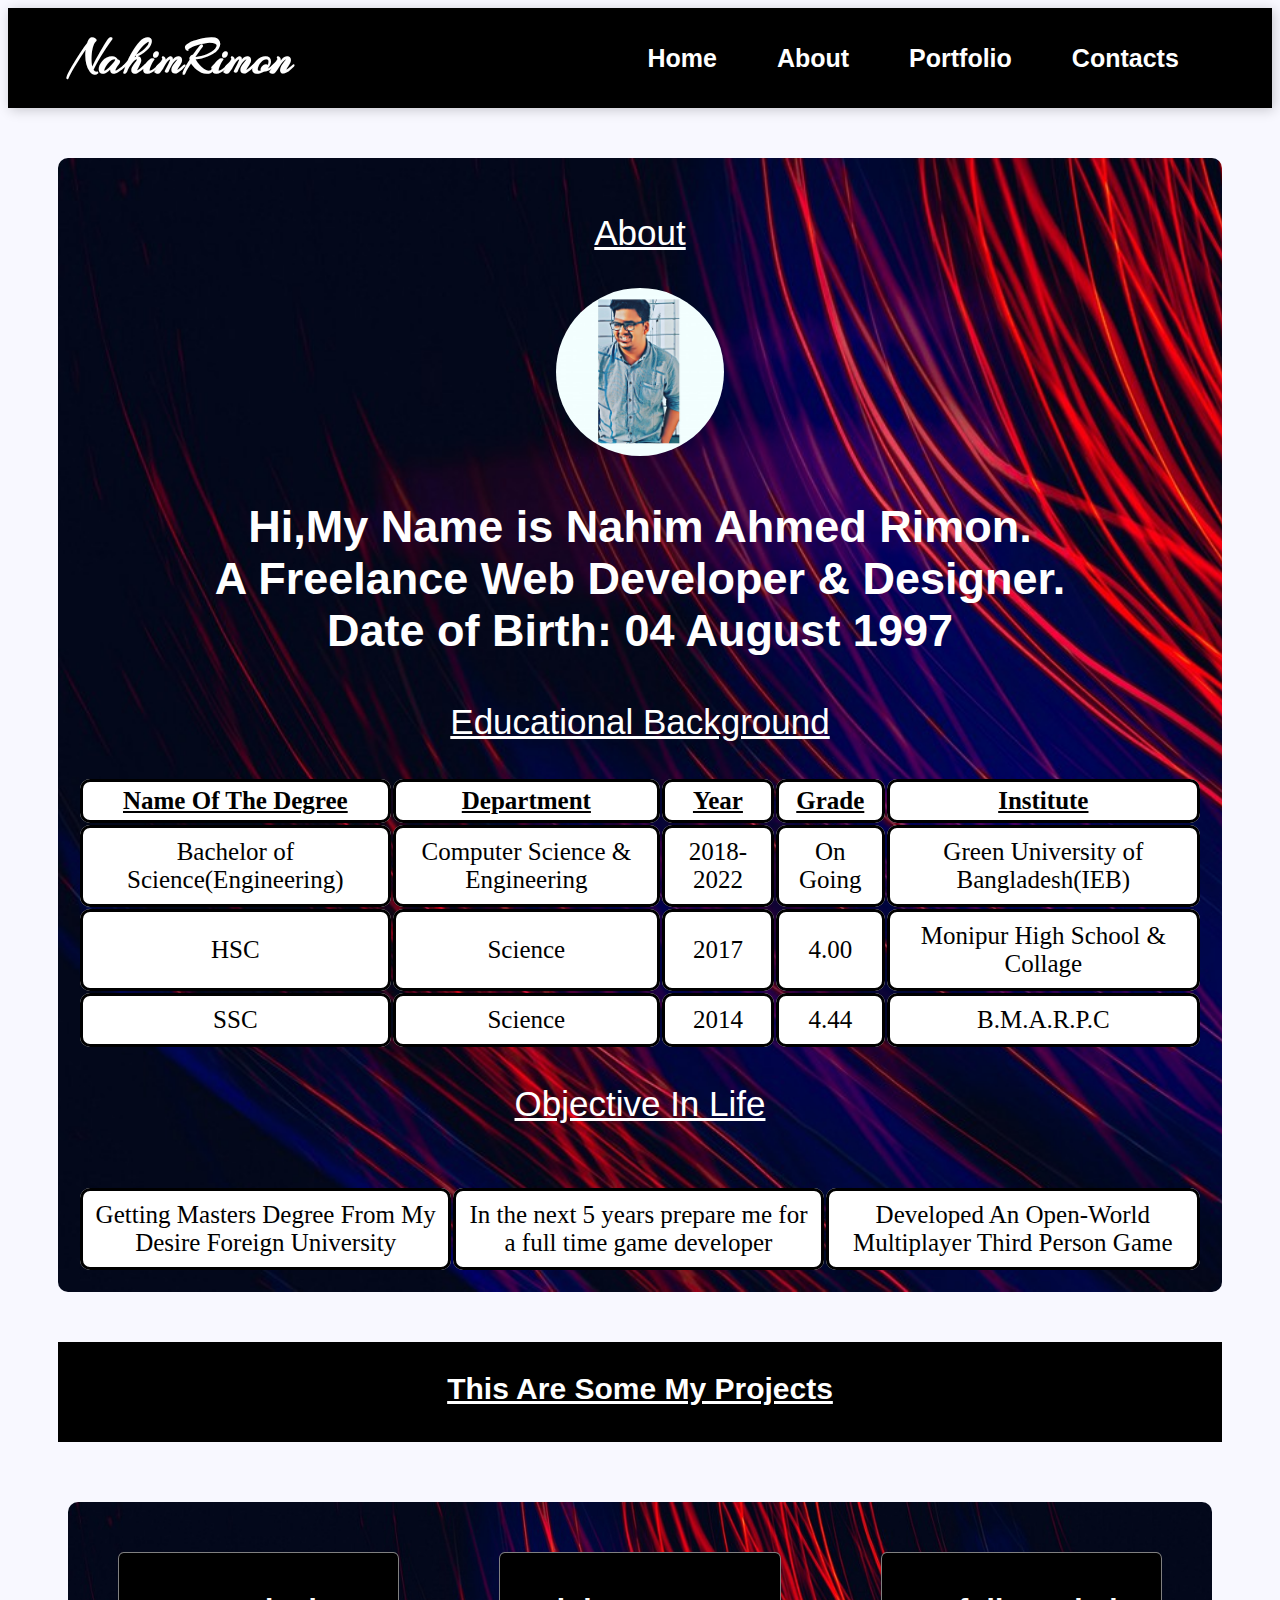
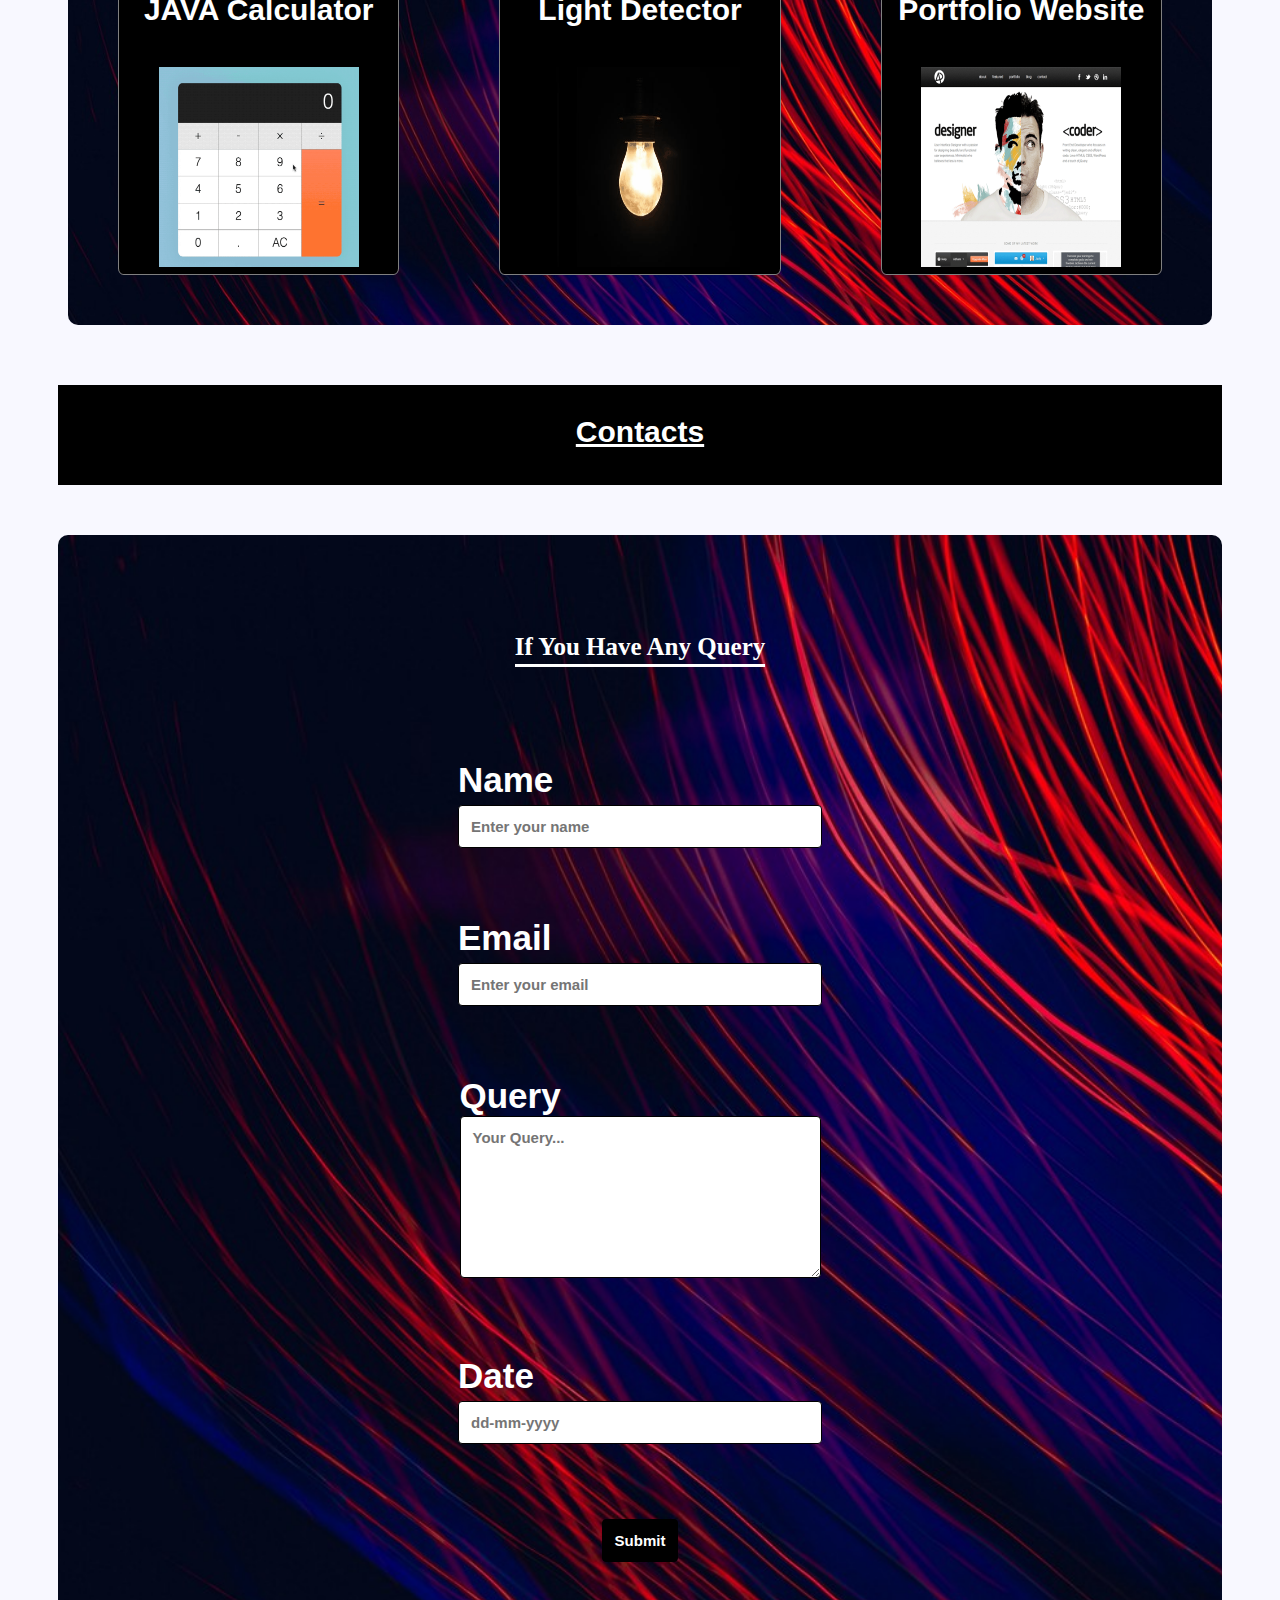
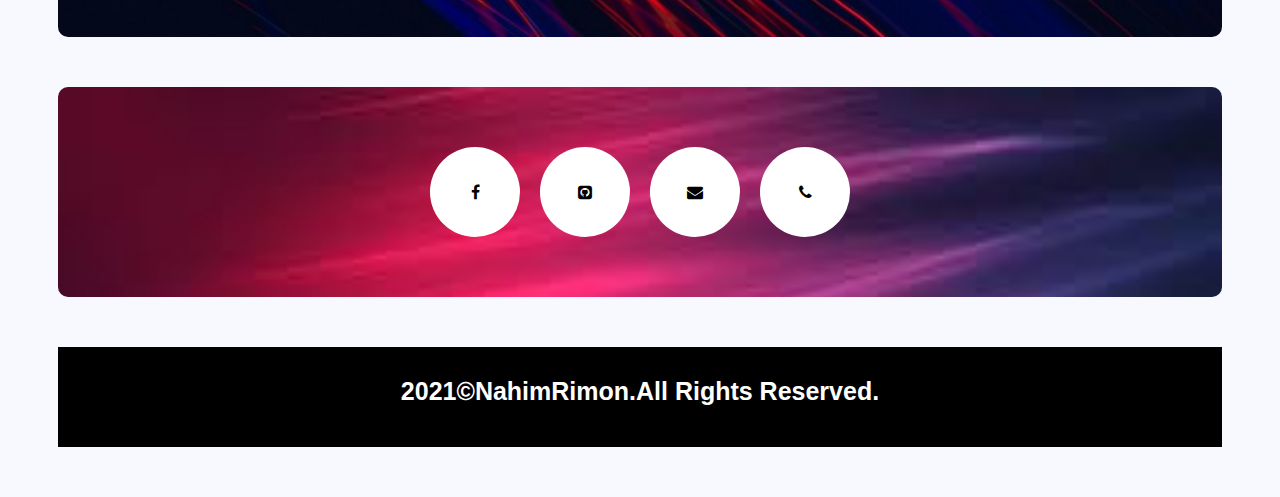
<file: index.html>
<!DOCTYPE html>
<html lang="en">
<head>
    <meta charset="UTF-8">
    <meta name="viewport" content="width=device-width, initial-scale=1.0">
    <title>NahimAhmedRimon</title>

    <link rel="stylesheet" href="style.css">	
    <link rel="stylesheet" href="http://fonts.googleapis.com/css?family=Arizonia">
    <link rel="stylesheet" href="https://cdnjs.cloudflare.com/ajax/libs/font-awesome/4.7.0/css/font-awesome.min.css">

</head>
<body>
     <section id="Home">
        <nav>
	    <a href="#" class="name"><b>NahimRimon</b></a>
          <ul>
            <li><a href="#Home">Home</a></li>
            <li><a href="#About">About</a></li>
            <li><a href="#Projects">Portfolio</a></li>
            <li><a href="#Contacts">Contacts</a></li>
            </ul>
        </nav>
     </section>

   <!--table------------------>
   <h2>
    <p id="About" align="center" style="text-decoration:underline">About</p>
      <img src="Nahim.jpg" alt="pro" class="fed">
    <p class="details"> 
        Hi,My Name is Nahim Ahmed Rimon.<br>
        A Freelance Web Developer & Designer.<br>
        Date of Birth: 04 August 1997<br> 
    </p>
    
    <p align="center" style="text-decoration:underline">Educational Background</p> 
    <table align="center">
        <tr>
            <th>Name Of The Degree</th>
            <th>Department</th>
            <th>Year</th>
            <th>Grade</th>
            <th>Institute</th>
     </tr>
        <tr>
          <td>Bachelor of Science(Engineering)</td>
          <td>Computer Science & Engineering</td>
          <td>2018-2022</td>
          <td>On Going</td>
          <td>Green University of Bangladesh(IEB)</td>
        </tr>
        <tr>
          <td>HSC</td>
          <td>Science</td>
          <td>2017</td>
          <td>4.00</td>
          <td>Monipur High School & Collage</td> 
        </tr>
        <tr>
            <td>SSC</td>
            <td>Science</td>
            <td>2014</td>
            <td>4.44</td>
            <td>B.M.A.R.P.C</td>
          </tr>      
      </table>
           
      <table align="center">
        <p align="center" style="text-decoration:underline">Objective In Life</p>
        <br>
        <tr>
          <td>Getting Masters Degree From My Desire Foreign University</td>
          <td>In the next 5 years prepare me for a full time game developer</td>
          <td>Developed An Open-World Multiplayer Third Person Game</td>
          
        </tr>
      </table>
    </h2>

<!--box---------------->
<h3 id="Projects" align="center">This Are Some My Projects</h3>
<div class="container">
  <div class="box-1">
    <h4>JAVA Calculator</h4>
    <img src="goof.gif" width="200px" height="200px">
    
  </div>
  <div class="box-2">
    <h4>Light Detector</h4>
    <img src="Light.gif" width="200px" height="200px">
    
  </div>
  <div class="box-3">
    <h4>Portfolio Website</h4>
    <img src="website.gif" width="200px" height="200px">
    
  </div>
</div>

<!--Contact form-------->
<h5 id="Contacts" align="center">Contacts</h5>
<div class="form"> 
 <form method="POST">

  <h6 class="h6" align="center">If You Have Any Query</h6>

  <p><label for="name">Name</label><br>
  <input required placeholder="Enter your name" size="35" type="text" name="name"></p>

  <p><label for="Email">Email</label><br>
  <input required placeholder="Enter your email" size="35" type="text" name="Email"></p>
  
  <p><label for="text">Query</label><br>
  <textarea rows="8" cols="35" name="subject" placeholder="Your Query..."></textarea></p>
  
  <p><label for="Data">Date</label><br>
    <input required placeholder="dd-mm-yyyy" size="35" type="text" name="Date"></p>
  
  <p ><input type="submit" value="Submit"></p>
 </form>
</div>

<!--social media----->
<div class="social-icons">

	<a href="https://www.facebook.com/RimoNahiM/"target="_blank"><i class="fa fa-facebook" aria-hidden="true"></i></a>
	<a href="https://github.com/NahimRimon"target="_blank"><i class="fa fa-github-square" aria-hidden="true"></i></a>
  <a href="mailto:nahimahmed5263@gmail.com"><i class="fa fa-envelope" aria-hidden="true"></i></a>
  <a href="tel:+8801776784248"><i class="fa fa-phone" aria-hidden="true"></i></a>

</div>

<div class="footer">
  <h7>2021©NahimRimon.All Rights Reserved.</h7>
</div>

</body>
</html>
</file>
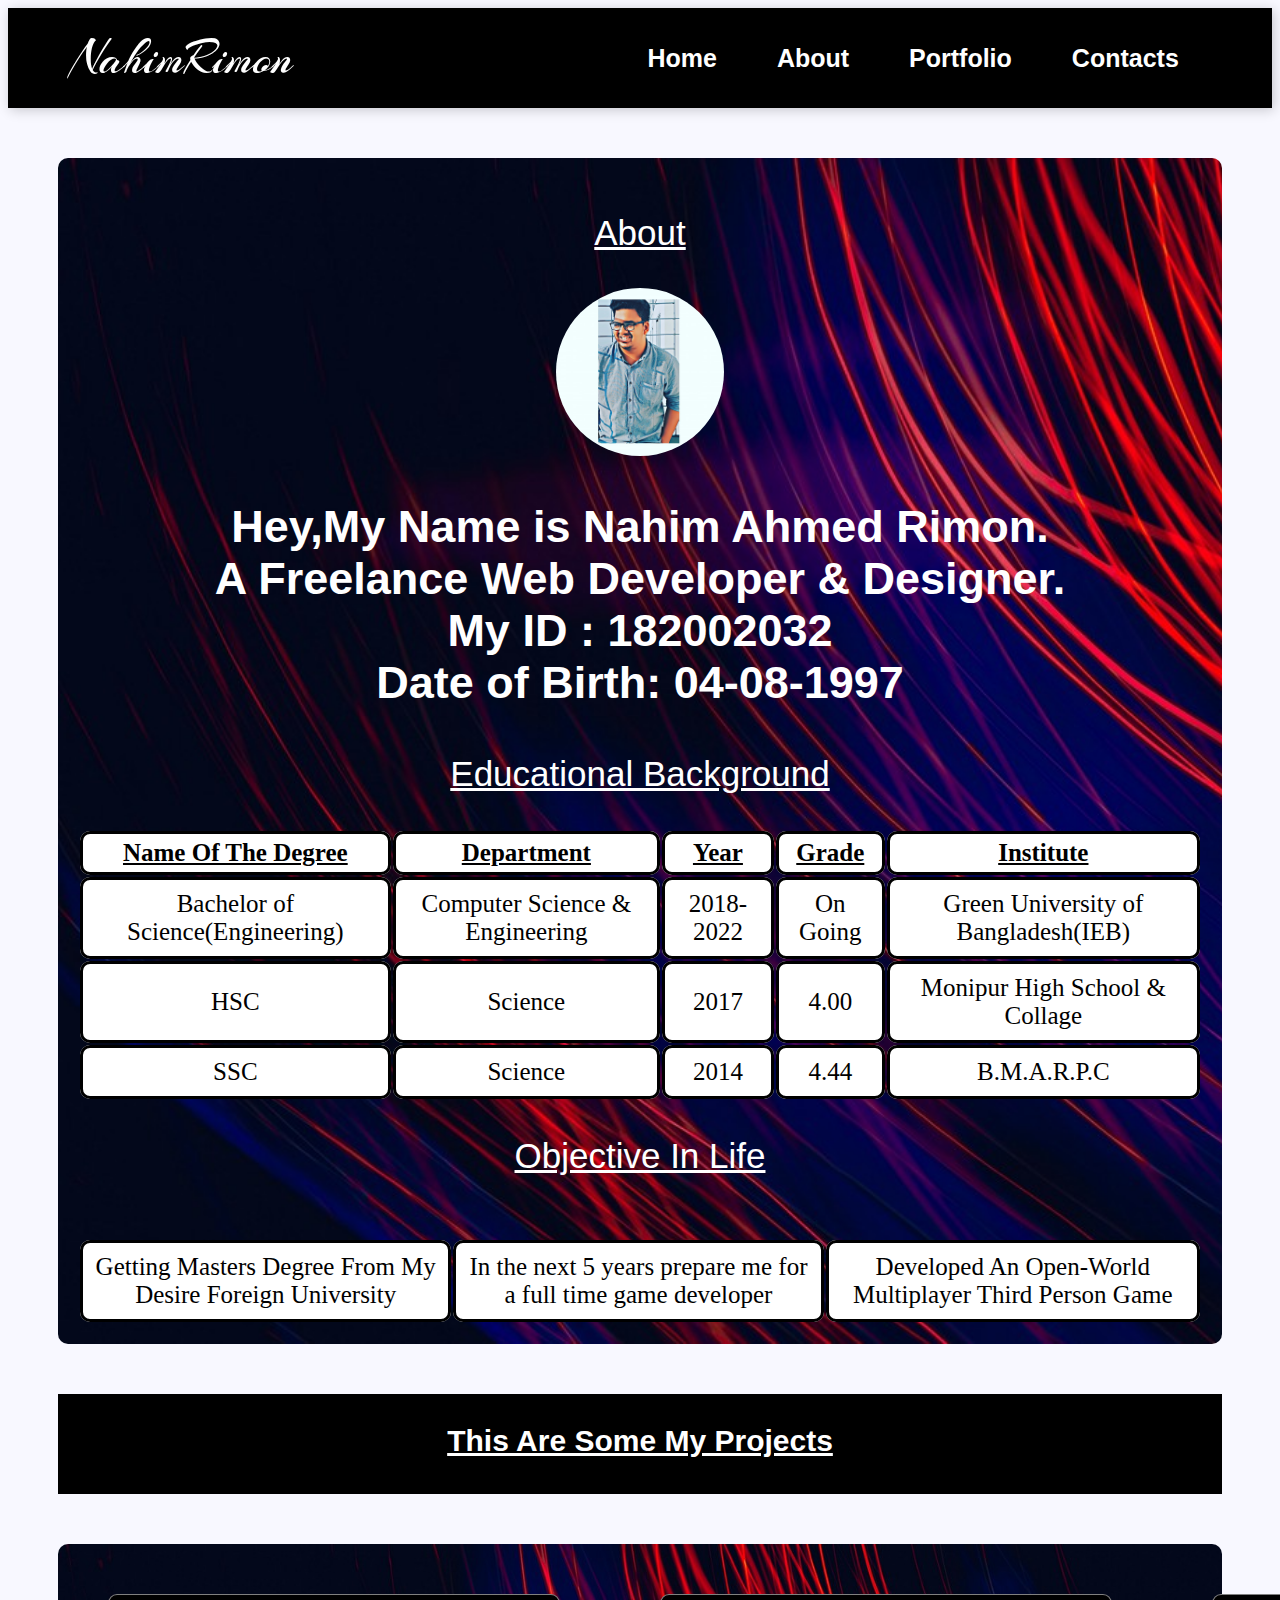
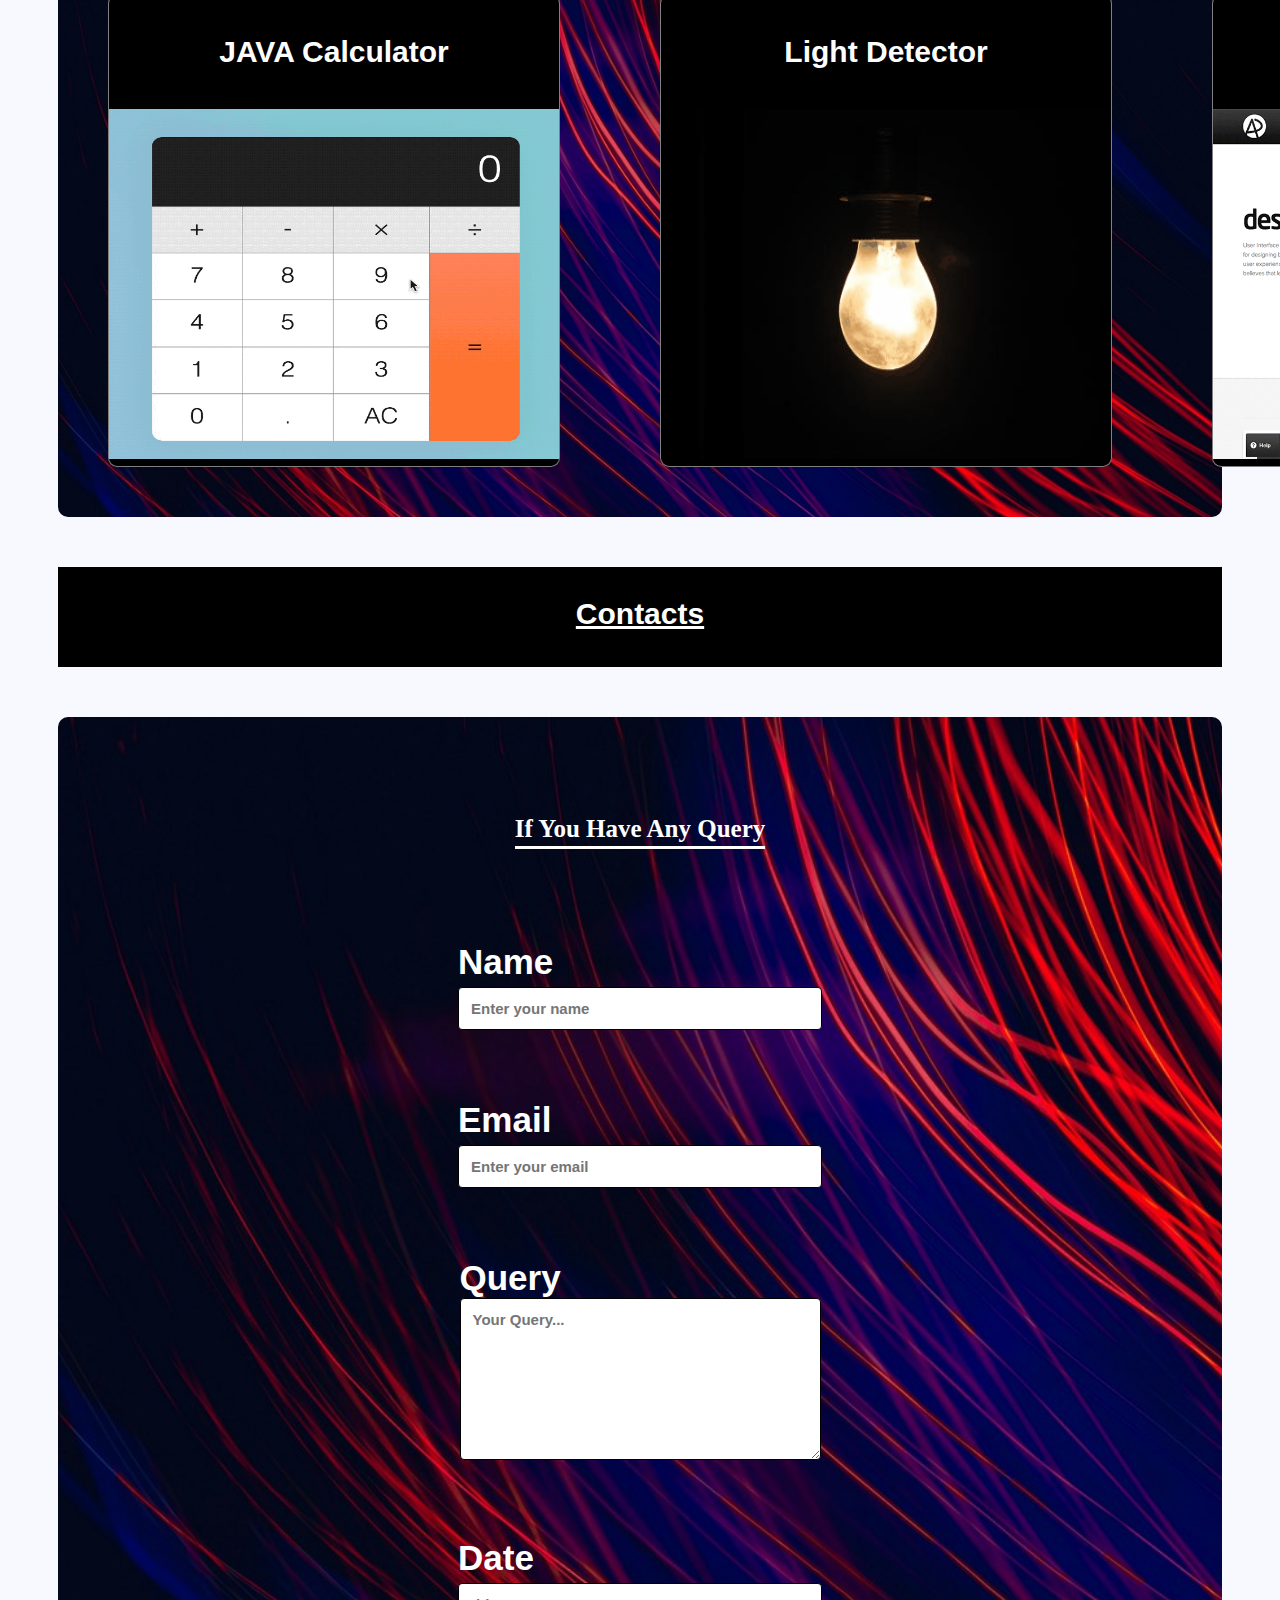
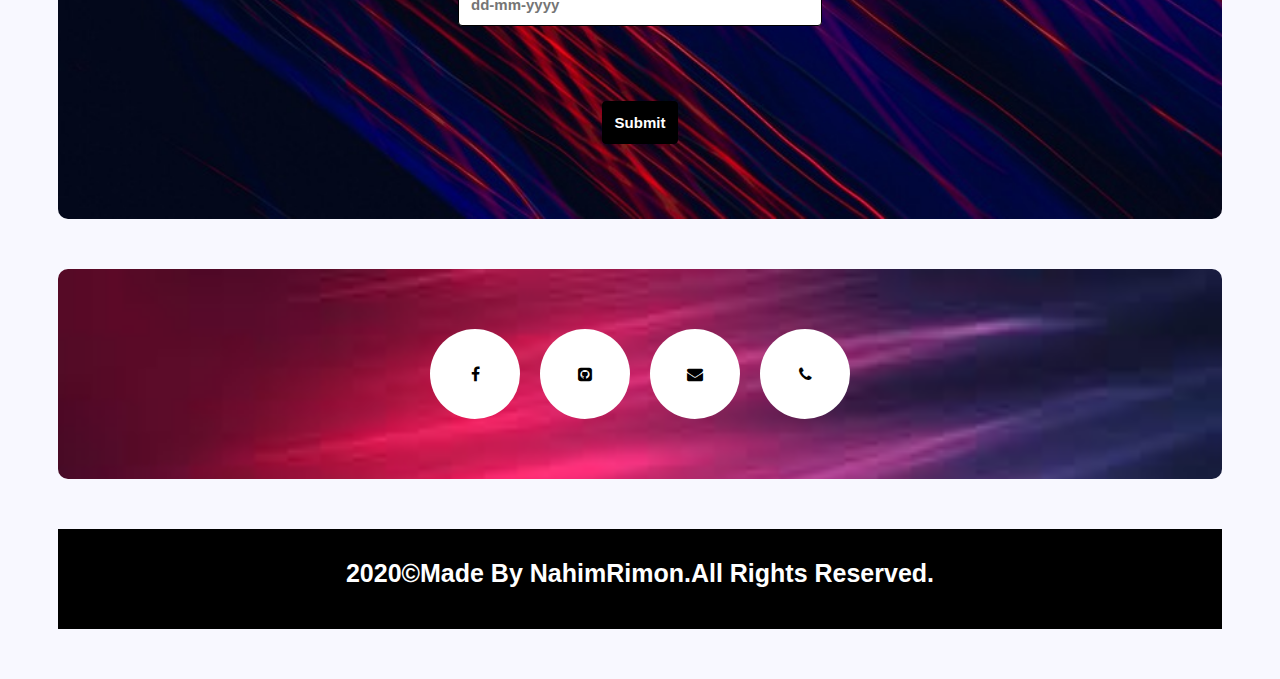
<file: Portfolio.html>
<!DOCTYPE html>
<html lang="en">
<head>
    <meta charset="UTF-8">
    <meta name="viewport" content="width=device-width, initial-scale=1.0">
    <title>NahimAhmedRimon</title>

    <link rel="stylesheet" href="Portfolio.css">	
    <link href="http://fonts.googleapis.com/css?family=Arizonia" rel="stylesheet">
    <link rel="stylesheet" href="https://cdnjs.cloudflare.com/ajax/libs/font-awesome/4.7.0/css/font-awesome.min.css">

</head>
<body>
     <section id="Home">
        <nav>
          <a href="#" class="name">NahimRimon</a>
          <ul>
            <li><a href="#Home">Home</a></li>
            <li><a href="#About">About</a></li>
            <li><a href="#Projects">Portfolio</a></li>
            <li><a href="#Contacts">Contacts</a></li>
            </ul>
        </nav>
     </section>

   <!--table------------------>
   <h2>
    <p id="About" align="center" style="text-decoration:underline">About</p>
      <img src="Nahim.jpg" alt="pro" class="fed">
    <p class="details"> 
        Hey,My Name is Nahim Ahmed Rimon.<br>
        A Freelance Web Developer & Designer.<br>
        My ID : 182002032<br>
        Date of Birth: 04-08-1997<br> 
    </p>
    
    <p align="center" style="text-decoration:underline">Educational Background</p> 
    <table align="center">
        <tr>
            <th>Name Of The Degree</th>
            <th>Department</th>
            <th>Year</th>
            <th>Grade</th>
            <th>Institute</th>
     </tr>
        <tr>
          <td>Bachelor of Science(Engineering)</td>
          <td>Computer Science & Engineering</td>
          <td>2018-2022</td>
          <td>On Going</td>
          <td>Green University of Bangladesh(IEB)</td>
        </tr>
        <tr>
          <td>HSC</td>
          <td>Science</td>
          <td>2017</td>
          <td>4.00</td>
          <td>Monipur High School & Collage</td> 
        </tr>
        <tr>
            <td>SSC</td>
            <td>Science</td>
            <td>2014</td>
            <td>4.44</td>
            <td>B.M.A.R.P.C</td>
          </tr>      
      </table>
           
      <table align="center">
        <p align="center" style="text-decoration:underline">Objective In Life</p>
        <br>
        <tr>
          <td>Getting Masters Degree From My Desire Foreign University</td>
          <td>In the next 5 years prepare me for a full time game developer</td>
          <td>Developed An Open-World Multiplayer Third Person Game</td>
          
        </tr>
      </table>
    </h2>

<!--box---------------->
<h3 id="Projects" align="center">This Are Some My Projects</h3>
<div class="container">
  <div class="box-1">
    <h4>JAVA Calculator</h4>
    <img src="goof.gif" width="450px" height="350px">
    
  </div>
  <div class="box-2">
    <h4>Light Detector</h4>
    <img src="Light.gif" width="450px" height="350px">
    
  </div>
  <div class="box-3">
    <h4>Portfolio Website</h4>
    <img src="website.gif" width="450px" height="350px">
    
  </div>
</div>

<!--Contact form-------->
<h5 id="Contacts" align="center">Contacts</h5>
<div class="form"> 
 <form method="POST">

  <h6 class="h6" align="center">If You Have Any Query</h6>

  <p><label for="name">Name</label><br>
  <input required placeholder="Enter your name" size="35" type="text" name="name"></p>

  <p><label for="Email">Email</label><br>
  <input required placeholder="Enter your email" size="35" type="text" name="Email"></p>
  
  <p><label for="text">Query</label><br>
  <textarea rows="8" cols="35" name="subject" placeholder="Your Query..."></textarea></p>
  
  <p><label for="Data">Date</label><br>
    <input required placeholder="dd-mm-yyyy" size="35" type="text" name="Date"></p>
  
  <p ><input type="submit" value="Submit"></p>
 </form>
</div>

<!--social media----->
<div class="social-icons">

	<a href="https://www.facebook.com/RimoNahiM/"target="_blank"><i class="fa fa-facebook" aria-hidden="true"></i></a>
	<a href="https://github.com/NahimRimon"target="_blank"><i class="fa fa-github-square" aria-hidden="true"></i></a>
  <a href="mailto:nahimahmed5263@gmail.com"><i class="fa fa-envelope" aria-hidden="true"></i></a>
  <a href="tel:+8801776784248"><i class="fa fa-phone" aria-hidden="true"></i></a>

</div>

<div class="footer">
  <h7>2020©Made By NahimRimon.All Rights Reserved.</h7>
</div>

</body>
</html>
</file>
<file: style.css>
body{
      background-color: ghostwhite;
      height:100%;
      background-size: cover;
}
a.name{
    font-family:'Arizonia',sans-serif;
    color: white; 
    font-size:50px; 
}
ul{
    list-style:none;
}
a{
    text-decoration:none;
    align-items: right;
}
a:hover{
    color:wheat;
}
section{

    background-size:cover;
    background-repeat:no-repeat;
    position: relative;
}
nav {
    display: flex;
    justify-content: space-between;
    align-items:center;
    height:100px;
    background-color:black;
    box-shadow:2px 2px 12px rgba(0,0,0,0.2);
    padding:0px 5%;
}
nav ul{
    display: flex;
}
nav ul li a{
    margin:30px;
    font-family:sans-serif;
    align-items:center;
    color:white;
    font-size: 15px;
    font-weight:solid;
    font-size:25px;
    font-weight:700;
    text-align: center ;
}
h2{
  margin: 50px;
  padding: 20px;
  background-color: whitesmoke;
  border: thin;
  border-radius: 10px;
  background-image: url(backimg.jpg);
  background-size: cover;
}

.fed{
    display: block;
    width: 168px;
    height: 168px;
    margin: auto;
    border-radius: 100%;
}
.details{
    text-align: center;
    color:white;
    font-family: sans-serif;
    font-weight:bold;
    font-size:45px;

    
}
p{
    font-family: sans-serif;
    font-weight: bold;
    color:white;
    font-weight:500;
    font-size:35px;
    
}

table.center,tr,td{
    
    font-family: myriad pro;
    border-style: solid;
    border: 3px solid black;
    padding: 10px;
    border-radius: 10px;
}
th{
    border-style:solid;
    text-decoration: underline;
    padding:5px;
    border-radius: 10px;
}
tr{
    background-color: white;
    border-style: solid;
    font-weight:500;
    font-size:25px;
    color: 5px rgba(7, 57, 80, 0.322);
    
}  
td{
    text-align: center;
}
h3{
    padding:30px;
    margin: 50px;
    height: 40px;
    text-decoration: underline;
    font-size: 30px;
    font-family:sans-serif;
    color:white;
    background-color: black;
}
.container{
    display: flex;
    margin: 60px;
    background-color: whitesmoke;
    border-radius: 10px;
    background-image: url(backimg.jpg);
    background-size: cover;
}
@media only screen and ( max-width: 768px){
    
  .container{
      flex-direction: column;
  }
}
.container div{

    border:1px grey solid;
    margin: 50px;
    background-color: black;

}
.box-1{
   flex:1;
   text-align: center;
   border: 1px solid black;
   font-size: 30px;
   font-weight: bold;
   font-family: sans-serif;
   color:white;
   border-radius: 2%;
}
.box-2{
    flex:1;
    text-align: center;
    border: 1px solid black;
    font-size: 30px;
    font-weight: bold;
    font-family: sans-serif;
    color:white; 
    border-radius: 2%;
}
.box-3{
    flex:1;
    text-align: center;
    border: 1px solid black;
    font-size: 30px;
    font-weight: bold;
    font-family: sans-serif;
    color:white; 
    border-radius: 2%;
}

h5{
    padding:30px;
    margin: 50px;
    height: 40px;
    text-decoration: underline;
    font-size: 30px;
    font-family:sans-serif;
    color:white;
    background-color: black;
}
form{
    margin:50px;
    padding: 40px;
    display: flex;
    flex-direction: column;
    align-items: center;
    background-color: whitesmoke;
    border-radius: 10px;
    background-image: url(backimg.jpg);
    background-size: cover;
}
.form h6{
    font-size: 25px;
    color:white;
    padding-bottom: 3px;
    border-bottom-style: solid;
}
.form label{
    font-weight: bold;
}
input,textarea{
    border-radius: 4px;
    padding: 12px;
    border: 1px solid black;
    background-color: white;
    font-family: sans-serif;
    color: black;
    font-size: 15px;
    font-weight: 700;
}
input[type="submit"]{

    background-color: black;
    font-family: sans-serif;
    color: white;
    cursor: pointer;
}
input[type="submit"]:hover{
    color:white;
    box-shadow:2px 2px 12px white;
}

.social-icons a{
    width:50px;
    height:50px;
    padding:20px;
    justify-content: center;
    align-items: center;
    background-color:white;
    margin:20px 10px;
    display: flex;
    border-radius:80%;
}
.social-icons{
    display: flex;
    margin: 50px;
    padding: 40px;
    justify-content: center;
    background-color: black;
    border-radius: 10px;
    background-image: url(social.jpg);
    background-size: cover;

}
.social-icons i{
    color:black;

}
.social-icons a:hover{
    background-color:black;
    box-shadow:2px 2px 12px whitesmoke;
}
.social-icons a:hover i{
    color:white;
    font-size: 40px;
}
.footer{
    padding:30px;
    margin: 50px;
    height: 40px;
    text-align: center;
    font-size: 25px;
    font-weight: bold;
    font-family:sans-serif;
    color:white;
    background-color: black;
}
</file>
<file: Portfolio.css>
body{
      background-color: ghostwhite;
      height:100%;
      background-size: cover;
}
.name{
    font:50px'Arizonia', Helvetica, sans-serif;
    color: white;  
}
ul{
    list-style:none;
}
a{
    text-decoration:none;
    align-items: right;
}
a:hover{
    color:wheat;
}
section{

    background-size:cover;
    background-repeat:no-repeat;
    position: relative;
}
nav {
    display: flex;
    justify-content: space-between;
    align-items:center;
    height:100px;
    background-color:black;
    box-shadow:2px 2px 12px rgba(0,0,0,0.2);
    padding:0px 5%;
}
nav ul{
    display: flex;
}
nav ul li a{
    margin:30px;
    font-family:sans-serif;
    align-items:center;
    color:white;
    font-size: 15px;
    font-weight:solid;
    font-size:25px;
    font-weight:700;
    text-align: center ;
}
h2{
  margin: 50px;
  padding: 20px;
  background-color: whitesmoke;
  border: thin;
  border-radius: 10px;
  background-image: url(backimg.jpg);
  background-size: cover;
}

.fed{
    display: block;
    width: 168px;
    height: 168px;
    margin: auto;
    border-radius: 100%;
}
.details{
    text-align: center;
    color:white;
    font-family: sans-serif;
    font-weight:bold;
    font-size:45px;

    
}
p{
    font-family: sans-serif;
    font-weight: bold;
    color:white;
    font-weight:500;
    font-size:35px;
    
}

table.center,tr,td{
    
    font-family: myriad pro;
    border-style: solid;
    border: 3px solid black;
    padding: 10px;
    border-radius: 10px;
}
th{
    border-style:solid;
    text-decoration: underline;
    padding:5px;
    border-radius: 10px;
}
tr{
    background-color: white;
    border-style: solid;
    font-weight:500;
    font-size:25px;
    color: 5px rgba(7, 57, 80, 0.322);
    
}  
td{
    text-align: center;
}
h3{
    padding:30px;
    margin: 50px;
    height: 40px;
    text-decoration: underline;
    font-size: 30px;
    font-family:sans-serif;
    color:white;
    background-color: black;
}
.container{
    display: flex;
    margin: 50px;
    background-color: whitesmoke;
    border-radius: 10px;
    background-image: url(backimg.jpg);
    background-size: cover;
}
@media only screen and ( max-width: 768px){
    
  .container{
      flex-direction: column;
  }
}
.container div{

    border:1px grey solid;
    margin: 50px;
    background-color: black;

}
.box-1{
   flex:1;
   text-align: center;
   border: 1px solid black;
   font-size: 30px;
   font-weight: bold;
   font-family: sans-serif;
   color:white;
   border-radius: 2%;
}
.box-2{
    flex:1;
    text-align: center;
    border: 1px solid black;
    font-size: 30px;
    font-weight: bold;
    font-family: sans-serif;
    color:white; 
    border-radius: 2%;
}
.box-3{
    flex:1;
    text-align: center;
    border: 1px solid black;
    font-size: 30px;
    font-weight: bold;
    font-family: sans-serif;
    color:white; 
    border-radius: 2%;
}

h5{
    padding:30px;
    margin: 50px;
    height: 40px;
    text-decoration: underline;
    font-size: 30px;
    font-family:sans-serif;
    color:white;
    background-color: black;
}
form{
    margin:50px;
    padding: 40px;
    display: flex;
    flex-direction: column;
    align-items: center;
    background-color: whitesmoke;
    border-radius: 10px;
    background-image: url(backimg.jpg);
    background-size: cover;
}
.form h6{
    font-size: 25px;
    color:white;
    padding-bottom: 3px;
    border-bottom-style: solid;
}
.form label{
    font-weight: bold;
}
input,textarea{
    border-radius: 4px;
    padding: 12px;
    border: 1px solid black;
    background-color: white;
    font-family: sans-serif;
    color: black;
    font-size: 15px;
    font-weight: 700;
}
input[type="submit"]{

    background-color: black;
    font-family: sans-serif;
    color: white;
    cursor: pointer;
}
input[type="submit"]:hover{
    color:white;
    box-shadow:2px 2px 12px white;
}

.social-icons a{
    width:50px;
    height:50px;
    padding:20px;
    justify-content: center;
    align-items: center;
    background-color:white;
    margin:20px 10px;
    display: flex;
    border-radius:80%;
}
.social-icons{
    display: flex;
    margin: 50px;
    padding: 40px;
    justify-content: center;
    background-color: black;
    border-radius: 10px;
    background-image: url(social.jpg);
    background-size: cover;

}
.social-icons i{
    color:black;

}
.social-icons a:hover{
    background-color:black;
    box-shadow:2px 2px 12px whitesmoke;
}
.social-icons a:hover i{
    color:white;
    font-size: 40px;
}
.footer{
    padding:30px;
    margin: 50px;
    height: 40px;
    text-align: center;
    font-size: 25px;
    font-weight: bold;
    font-family:sans-serif;
    color:white;
    background-color: black;
}
</file>
